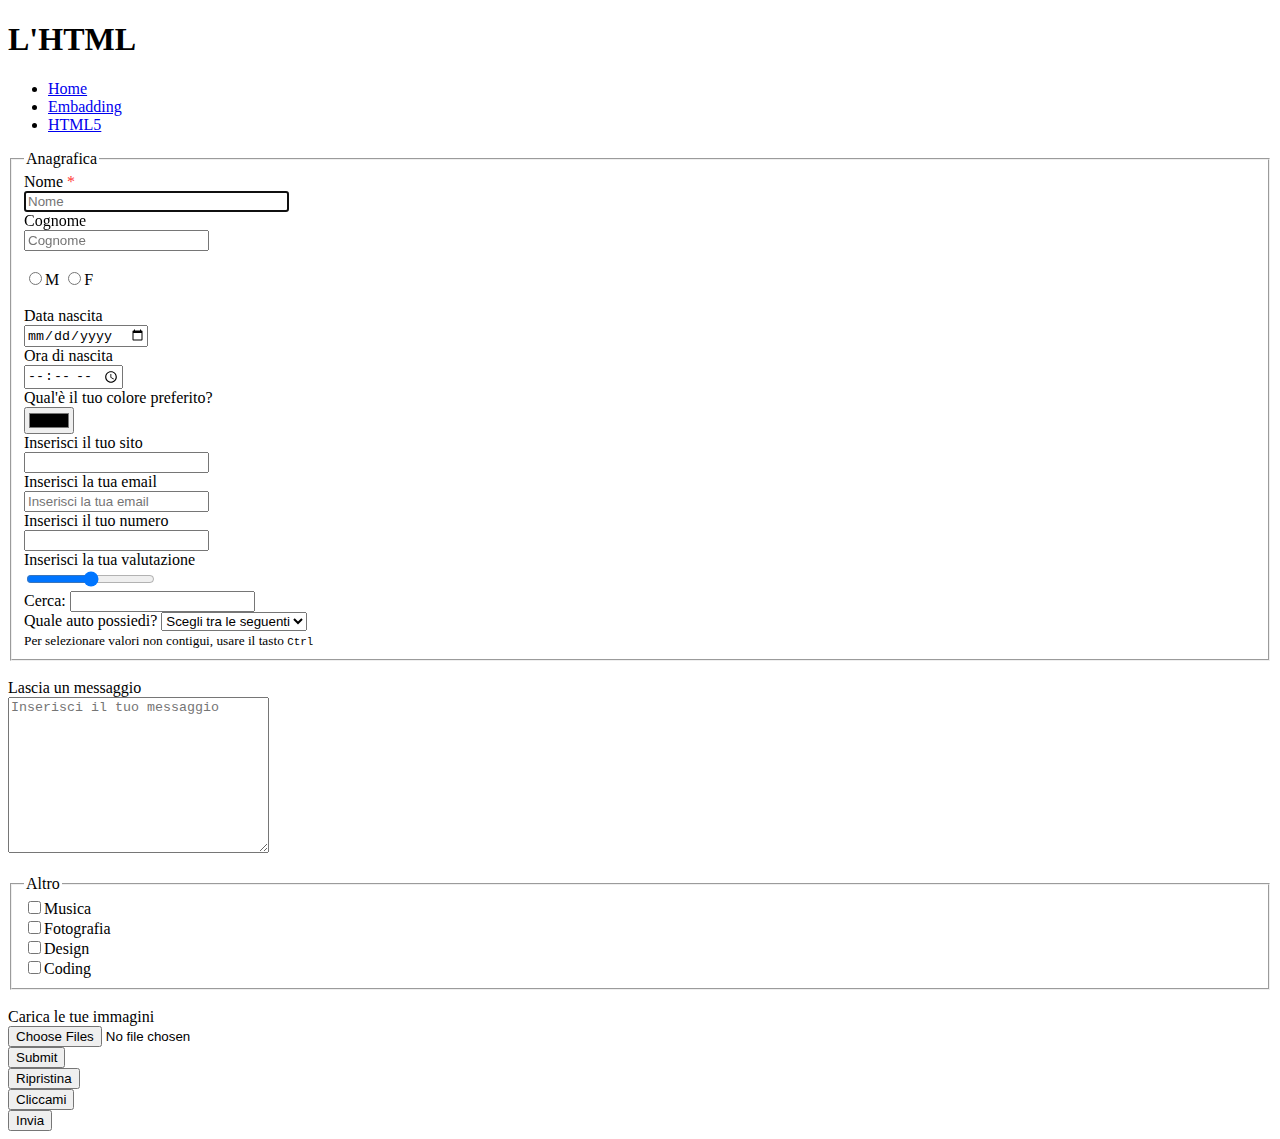
<file: HTML-CSS-main/Prog02_Form/index.html>
<!DOCTYPE html>
<html lang="en">

<head>
    <meta charset="UTF-8">
    <meta http-equiv="X-UA-Compatible" content="IE=edge">
    <meta name="viewport" content="width=device-width, initial-scale=1.0">
    <title>Document</title>
</head>

<body>

    <h1>L'HTML</h1>

    <ul>
        <li><a href="index.html">Home</a></li>
        <li><a href="embadding.html">Embadding</a></li>
        <li><a href="html5.html">HTML5</a></li>
    </ul>



    <form enctype="multipart/form-data">

        <fieldset>
            <legend>Anagrafica</legend>
            <label for="firstname">Nome <span style="color: rgb(255, 55, 55);">*</span></label><br>
            <input type="text" name="firstname" id="firstname" size="30" minlength="3" maxlength="30" autofocus placeholder="Nome" required><br>
            <label for="lastname">Cognome</label><br>
            <input type="text" name="lastname" id="lastname" placeholder="Cognome" required><br><br>
            <label for="male"><input type="radio" name="gender" id="male" value="M">M</label>
            <label for="female"><input type="radio" name="gender" id="female" value="F">F</label><br><br>
            <label for="birth">Data nascita</label><br>
            <input type="date" name="birth" id="birth"><br>
            <label for="time">Ora di nascita</label><br>
            <input type="time" name="time" id="time"><br>
            <label for="color">Qual'è il tuo colore preferito?</label><br>
            <input type="color" name="color" id="colore"><br>
            <label for="url">Inserisci il tuo sito</label><br>
            <input type="url" name="url" id="url"><br>
            <label for="mail">Inserisci la tua email</label><br>
            <input type="email" name="mail" id="mail" placeholder="Inserisci la tua email"><br>
            <label for="num">Inserisci il tuo numero</label><br>
            <input type="number" name="num" id="num" min="0"><br>
            <label for="score">Inserisci la tua valutazione</label><br>
            <input type="range" name="score" id="score"><br>
            <label for="search">Cerca: </label>
            <input type="search" name="search" id="search"><br>
            <label for="car">Quale auto possiedi?</label>
            <select name="car" id="car">
                <option value="">Scegli tra le seguenti</option>
                <optgroup label="Auto italiane">
                    <option value="fiat">Panda</option>
                    <option value="fiat">Uno</option>
                    <option value="fiat">Ritmo</option>
                </optgroup>
                <optgroup label="Auto tedesche">
                    <option value="audi">Golf</option>
                    <option value="audi">Polo</option>
                    <option value="audi">Serie 1</option>
                </optgroup>
                <option value="mercedes">Mercedes</option>
                <option value="renault">Renault</option>
            </select><br>
           <small>Per selezionare valori non contigui, usare il tasto <kbd>Ctrl</kbd></small>

        </fieldset>
        <br>
        <label for="msg">Lascia un messaggio</label><br>
        <textarea name="msg" id="msg" cols="30" rows="10" placeholder="Inserisci il tuo messaggio"></textarea>
        <br><br>
        <fieldset>
            <legend>Altro</legend>
            <label for="music"><input type="checkbox" name="music" id="music">Musica</label><br>
            <label for="foto"><input type="checkbox" name="foto" id="foto">Fotografia</label><br>
            <label for="design"><input type="checkbox" name="design" id="design">Design</label><br>
            <label for="cod"><input type="checkbox" name="cod" id="cod">Coding</label><br>
        </fieldset>
        <br>
        <label for="file">Carica le tue immagini</label><br>
        <input type="file" name="file" id="file" accept="image/*" multiple><br>
        
        <input type="submit"><br>
        <input type="reset" value="Ripristina"><br>
        <input type="button" value="Cliccami" onclick="alert('ciao bello');"><br>
        <input type="submit" value="Invia">
                
    </form>
    
</body>

</html>
</file>
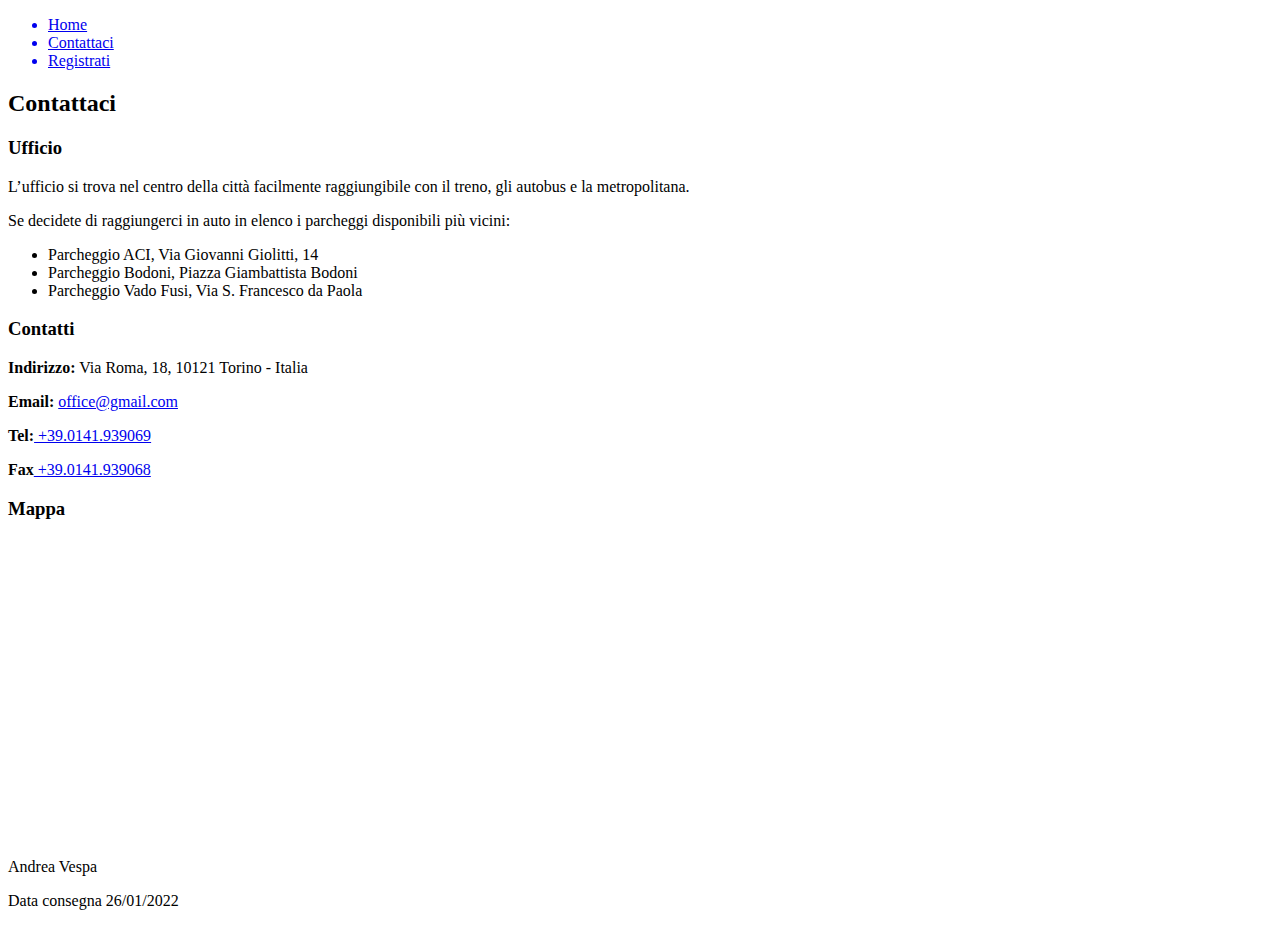
<file: HTML-CSS-main/ES1_ProvaHTML/contact.html>
<!DOCTYPE html>
<html lang="en">
<head>
    <meta charset="UTF-8">
    <meta http-equiv="X-UA-Compatible" content="IE=edge">
    <meta name="viewport" content="width=device-width, initial-scale=1.0">
    <title>Il Mio Sito: Contatti</title>
</head>

<body>

    <nav>
        <ul>
            <a href="index.html"><li>Home</li></a>
            <a href="contact.html"><li>Contattaci</li></a>
            <a href="join.html"><li>Registrati</li></a>
        </ul>
    </nav>

    <section>

        <h2>Contattaci</h2>

        <h3>Ufficio</h3>

        <p>L’ufficio si trova nel centro della città facilmente raggiungibile con il treno, gli autobus e la
            metropolitana.
        </p>

        <p>Se decidete di raggiungerci in auto in elenco i parcheggi disponibili più vicini:</p>

        <ul>
            <li>Parcheggio ACI, Via Giovanni Giolitti, 14</li>
            <li>Parcheggio Bodoni, Piazza Giambattista Bodoni</li>
            <li>Parcheggio Vado Fusi, Via S. Francesco da Paola</li>
        </ul>

        <h3>Contatti</h3>

        <p><strong>Indirizzo:</strong> Via Roma, 18, 10121 Torino - Italia</p>
        <p><strong>Email:</strong> <a href= "mailto:office@gmail.com">office@gmail.com</a>
        <p><strong>Tel:</strong><a href="tel:+39.0141.939069"> +39.0141.939069</a></p>
        <p><strong>Fax</strong><a href="fax:+39.0141.939068"> +39.0141.939068</a></p>
        
        <h3>Mappa</h3>

        <iframe src="https://www.google.com/maps/embed?pb=!1m18!1m12!1m3!1d2817.7658645882198!2d7.682075615810262!3d45.070260467663246!2m3!1f0!2f0!3f0!3m2!1i1024!2i768!4f13.1!3m3!1m2!1s0x47886d71caf3db83%3A0x214e6f7ee3c5cff5!2sVia%20Roma%2C%2018%2C%2010121%20Torino%20TO!5e0!3m2!1sit!2sit!4v1642505062201!5m2!1sit!2sit" width="900" height="300" style="border:0;" allowfullscreen="" loading="lazy"></iframe>

    </section>

    <footer>
        <p>Andrea Vespa</p>
        <p>Data consegna 26/01/2022</p>
    </footer>
</body>
</html>
</file>
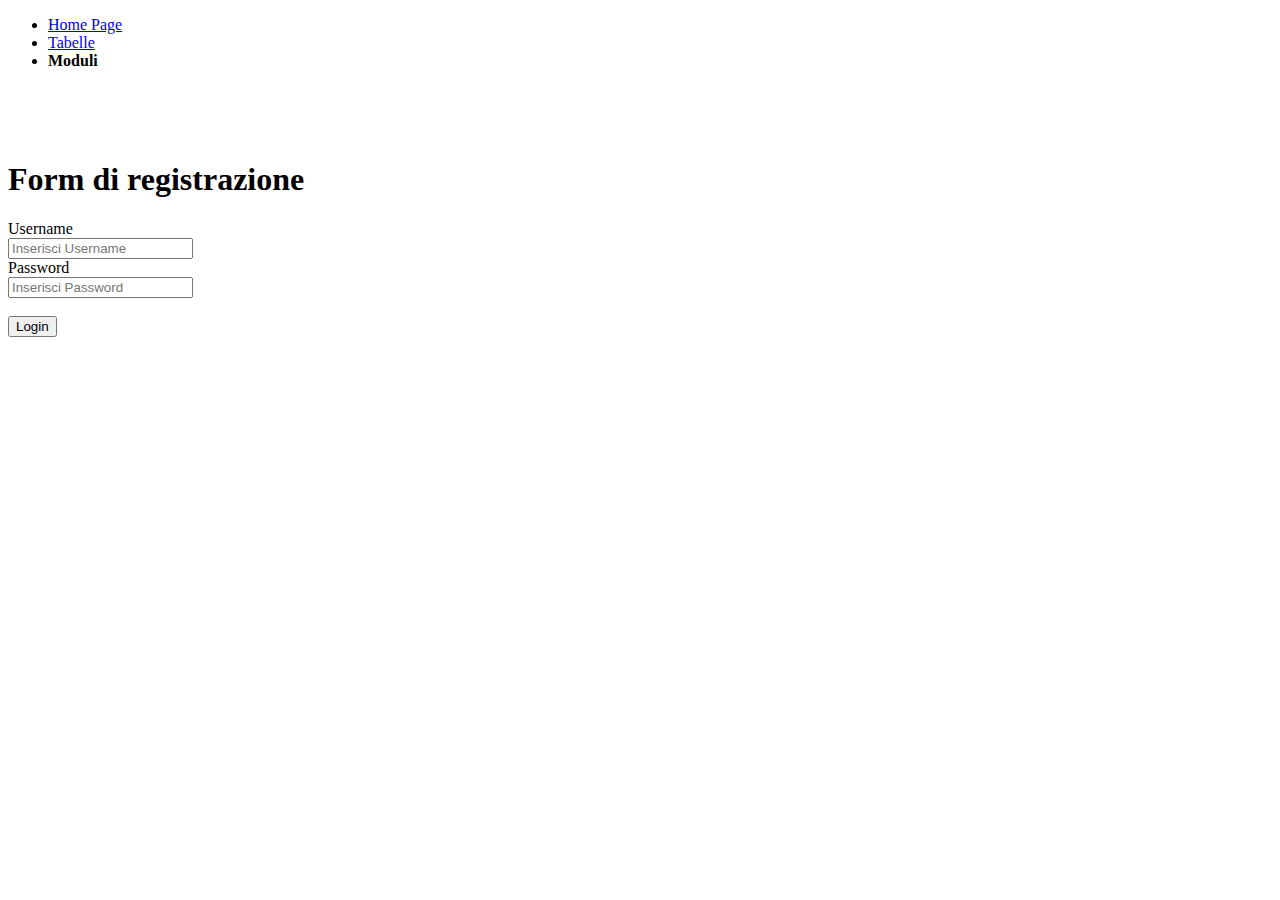
<file: HTML-CSS-main/Prog01_Tabelle_Moduli/moduli.html>
<!DOCTYPE html>
<html lang="en">

<head>
    <meta charset="UTF-8">
    <meta http-equiv="X-UA-Compatible" content="IE=edge">
    <meta name="viewport" content="width=device-width, initial-scale=1.0">
    <title>Document</title>
</head>

<body>

    <ul>
        <li><a href="index.html">Home Page</a></li>
        <li><a href="tabelle.html">Tabelle</a></li>
        <li><strong>Moduli</strong></li>
    </ul>
    <br>
    <br>
    <br>
    <h1>Form di registrazione</h1>
    <form action="">
        <label for="text">Username</label><br>
        <input type="text" name="" id="" placeholder="Inserisci Username" name="user"><br>
        <label for="password">Password</label><br>
        <input type="password" name="" id="" placeholder="Inserisci Password" name="password"><br><br>
        <input type="submit" value="Login">
    </form>
</body>

</html>
</file>
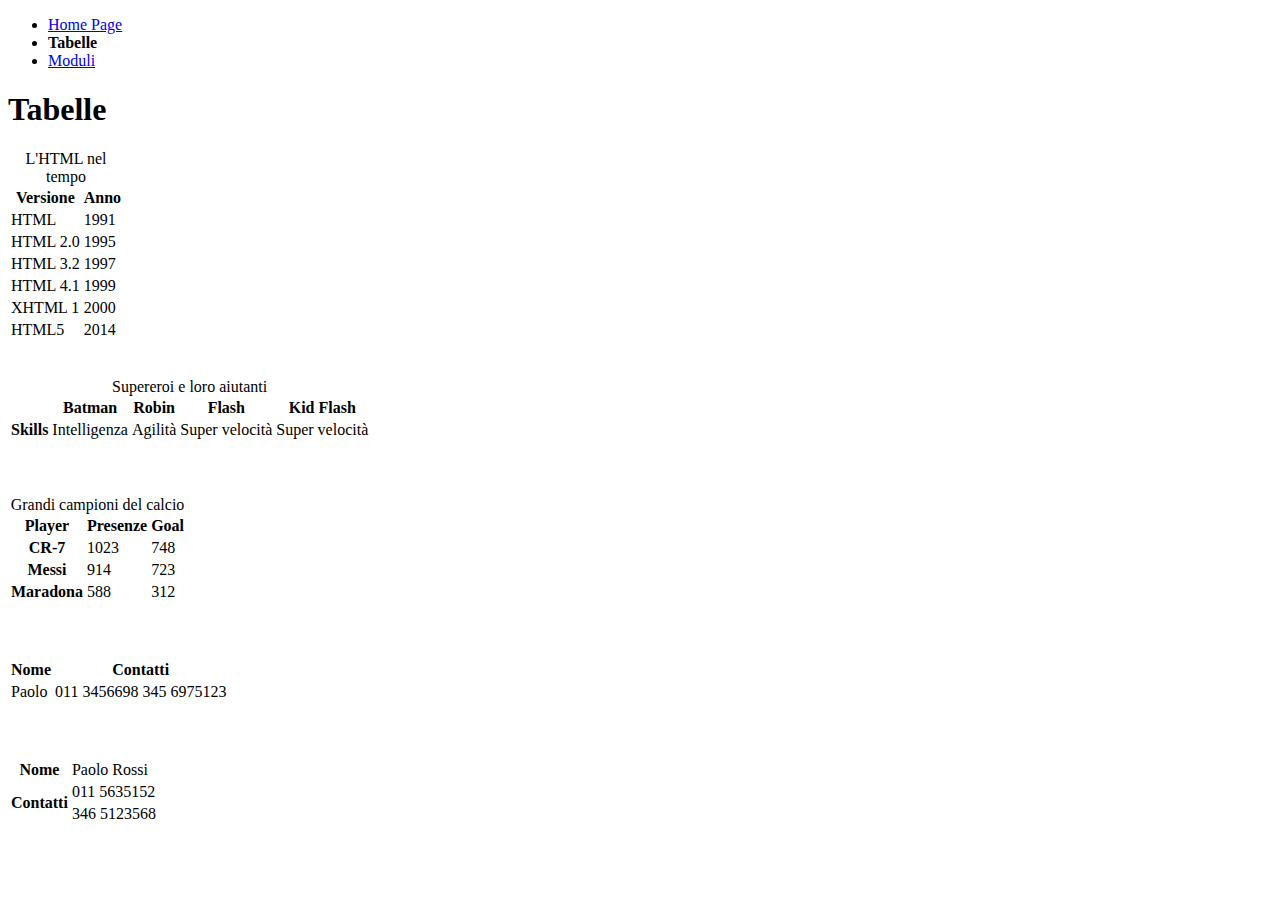
<file: HTML-CSS-main/Prog01_Tabelle_Moduli/tabelle.html>
<!DOCTYPE html>
<html lang="en">
<head>
    <meta charset="UTF-8">
    <meta http-equiv="X-UA-Compatible" content="IE=edge">
    <meta name="viewport" content="width=device-width, initial-scale=1.0">
    <title>Document</title>
</head>
<body>
    
    <ul>
        <li><a href="index.html">Home Page</a></li>
        <li><strong>Tabelle</strong></li>
        <li><a href="moduli.html">Moduli</a></li>
    </ul>

    <h1>Tabelle</h1>

    <table>
        <caption>L'HTML nel tempo</caption>
        <thead>
            <tr>
                <th>Versione</th>
                <th>Anno</th>
            </tr>
        </thead>
        <tbody>
            <tr>
                <td>HTML</td>
                <td>1991</td>
            </tr>    
            <tr>
                <td>HTML 2.0</td>
                <td>1995</td>
            </tr>    
            <tr>
                <td>HTML 3.2</td>
                <td>1997</td>
            </tr>    
            <tr>
                <td>HTML 4.1</td>
                <td>1999</td>
            </tr>    
            <tr>
                <td>XHTML 1</td>
                <td>2000</td>
            </tr>    
            <tr>
                <td>HTML5</td>
                <td>2014</td>
            </tr>    
        </tbody>
    </table>
    <br>
    <br>
    <table>
        <caption>Supereroi e loro aiutanti</caption>
        <colgroup>
            <col>
            <col span="2">
            <col span="2">
        </colgroup>
        <tr>
            <td></td>
            <th scope="col">Batman</th>
            <th scope="col">Robin</th>
            <th scope="col">Flash</th>
            <th scope="col">Kid Flash</th>
        </tr>
        <tr>
            <th scope="row">Skills</th>
            <td>Intelligenza</td>
            <td>Agilità</td>
            <td>Super velocità</td>
            <td>Super velocità</td>
        </tr>
    </table>
    <br>
    <br>
    <br>
    <table>
        <caption>Grandi campioni del calcio</caption>
        <tr>
            <th scope="col">Player</th>
            <th scope="col">Presenze</th>
            <th scope="col">Goal</th>
        </tr>
        <tr>
            <th scope="row">CR-7</th>
            <td>1023</td>
            <td>748</td>
        </tr>
        <tr>
            <th scope="row">Messi</th>
            <td>914</td>
            <td>723</td>
        </tr>
        <tr>
            <th scope="row">Maradona</th>
            <td>588</td>
            <td>312</td>
        </tr>
    </table>
    <br>
    <br>
    <br>
    <table>
        <thead>
            <tr>
                <th>Nome</th>
                <th colspan="2" scope="colgroup">Contatti</th>
            </tr>     
        </thead>
        <tbody>
            <tr>
                <td>Paolo</td>
                <td>011 3456698</td>
                <td>345 6975123</td>
            </tr>
        </tbody>
    </table>
    <br>
    <br>
    <br>
    <table>
        <tr>
            <th>Nome</th>
            <td>Paolo Rossi</td>
        </tr>
        <tr>
            <th rowspan="2">Contatti</th>
            <td>011 5635152</td>
        </tr>
        <tr>
            <td>346 5123568</td>
        </tr>
    </table>
</body>
</html>
</file>
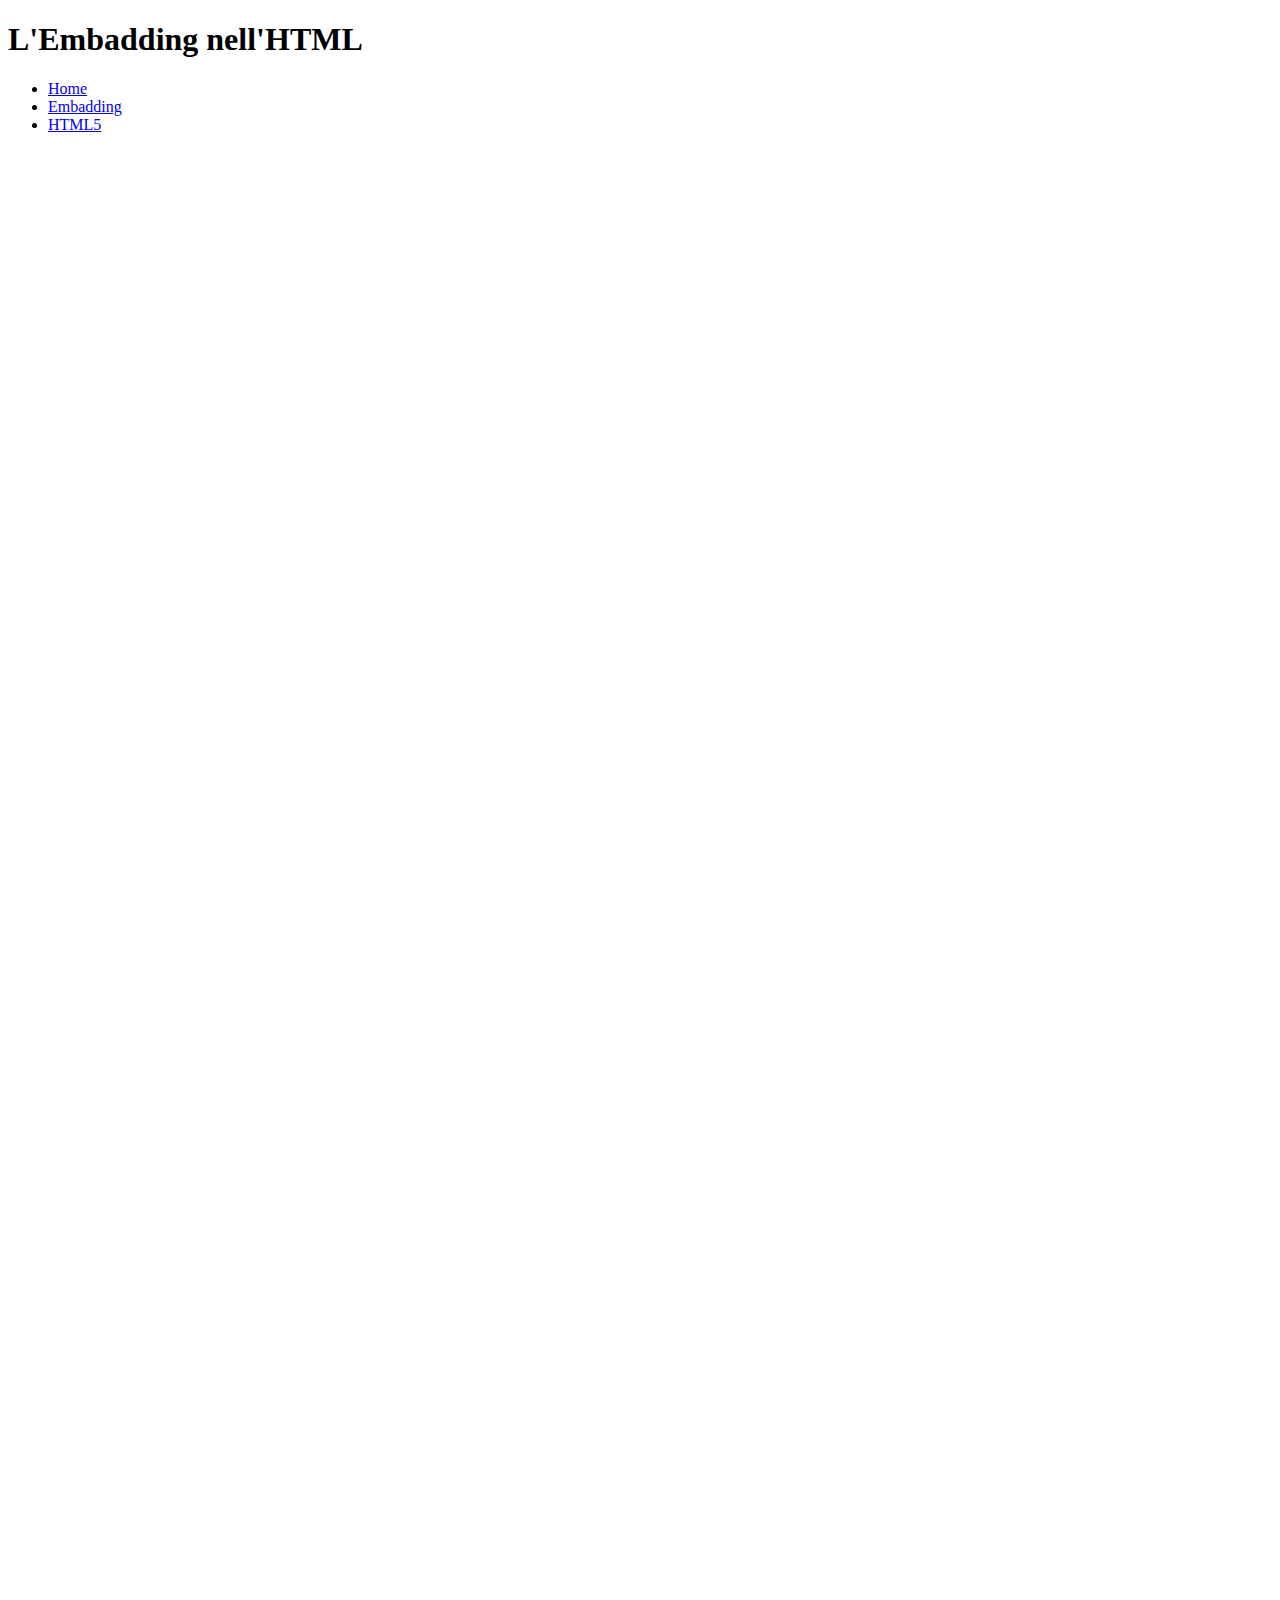
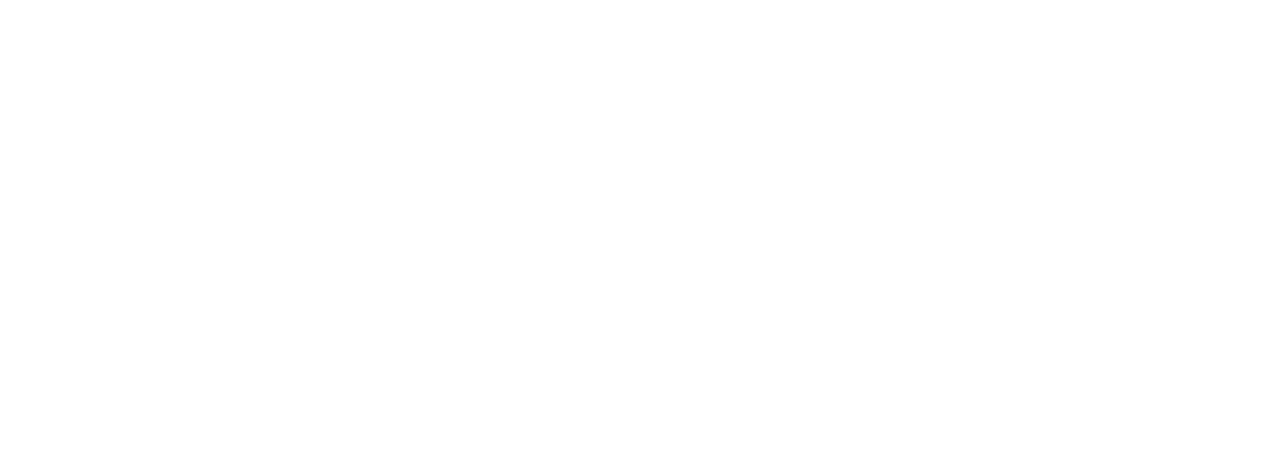
<file: HTML-CSS-main/Prog02_Form/embadding.html>
<!DOCTYPE html>
<html lang="en">
<head>
    <meta charset="UTF-8">
    <meta http-equiv="X-UA-Compatible" content="IE=edge">
    <meta name="viewport" content="width=device-width, initial-scale=1.0">
    <title>Document</title>
</head>
<body>
    
    <h1>L'Embadding nell'HTML</h1>

    <ul>
        <li><a href="index.html">Home</a></li>
        <li><a href="embadding.html">Embadding</a></li>
        <li><a href="html5.html">HTML5</a></li>
    </ul>

    <br><br><br><br><br>
    <iframe src="https://it.wikipedia.org/wiki/Pagina_principale" frameborder="0" style="width: 800px; height: 500px;"></iframe>
    <iframe width="800" height="500" src="https://www.youtube.com/embed/TxcJ2drr554" title="YouTube video player" frameborder="0" allow="accelerometer; autoplay; clipboard-write; encrypted-media; gyroscope; picture-in-picture" allowfullscreen></iframe>
    <iframe src="https://www.google.com/maps/embed?pb=!1m18!1m12!1m3!1d2818.2257178414466!2d7.648002915810055!3d45.06093206828144!2m3!1f0!2f0!3f0!3m2!1i1024!2i768!4f13.1!3m3!1m2!1s0x47886cdfbfbee3a3%3A0x651694e611a2289e!2sVia%20Carmelo%20Borg%20Pisani%2C%2010%2C%2010141%20Torino%20TO!5e0!3m2!1sit!2sit!4v1642160405166!5m2!1sit!2sit" width="100%" height="800" style="border:0;" allowfullscreen="" loading="lazy"></iframe>


</body>
</html>
</file>
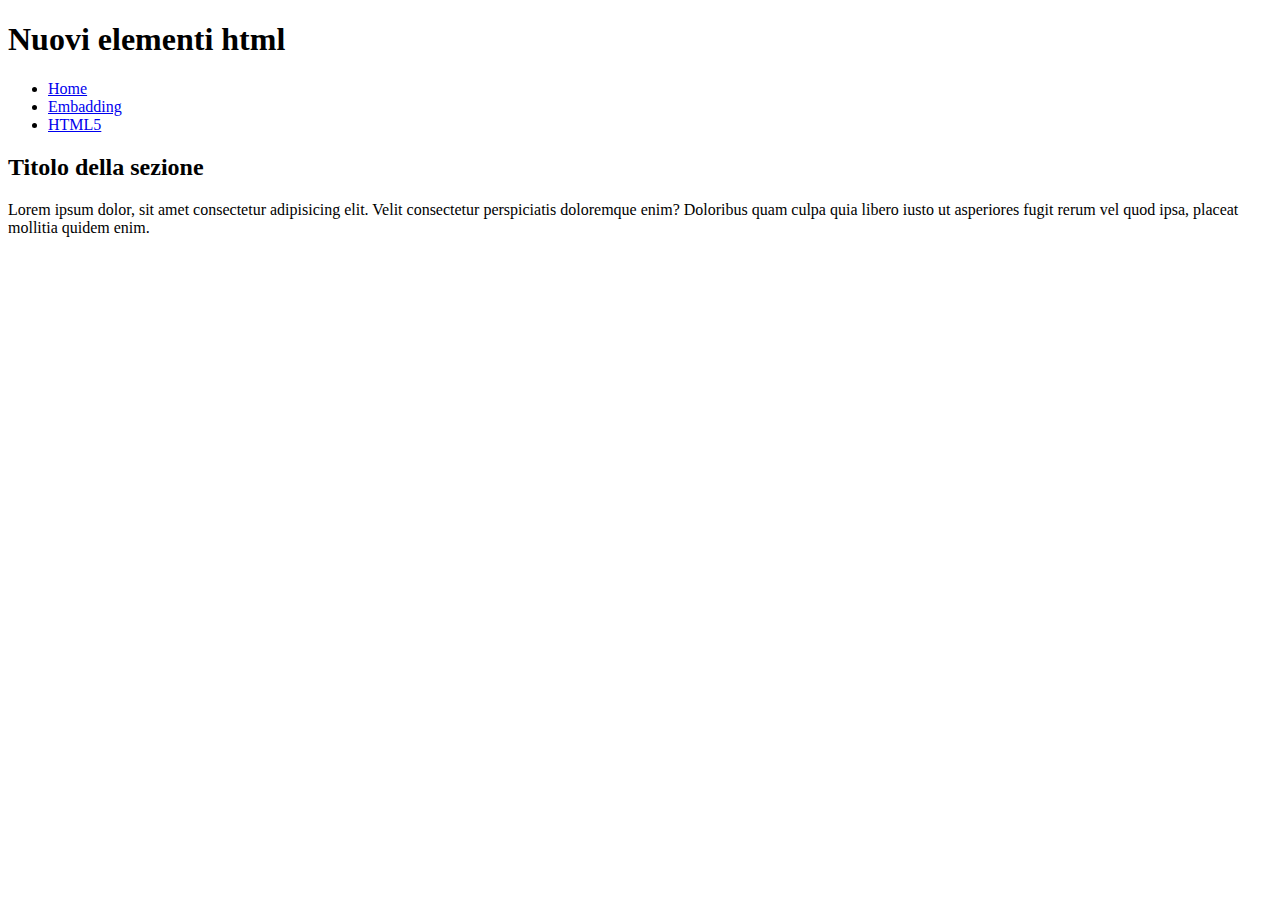
<file: HTML-CSS-main/Prog02_Form/html5.html>
<!DOCTYPE html>
<html lang="en">
<head>
    <meta charset="UTF-8">
    <meta http-equiv="X-UA-Compatible" content="IE=edge">
    <meta name="viewport" content="width=device-width, initial-scale=1.0">
    <title>Document</title>
</head>
<body>
    
    <h1>Nuovi elementi html</h1>

    <ul>
        <li><a href="index.html">Home</a></li>
        <li><a href="embadding.html">Embadding</a></li>
        <li><a href="html5.html">HTML5</a></li>
    </ul>

    <section>
        <h2>Titolo della sezione</h2>
        Lorem ipsum dolor, sit amet consectetur adipisicing elit. Velit consectetur perspiciatis doloremque enim? Doloribus quam culpa quia libero iusto ut asperiores fugit rerum vel quod ipsa, placeat mollitia quidem enim.
    </section>

</body>
</html>
</file>
